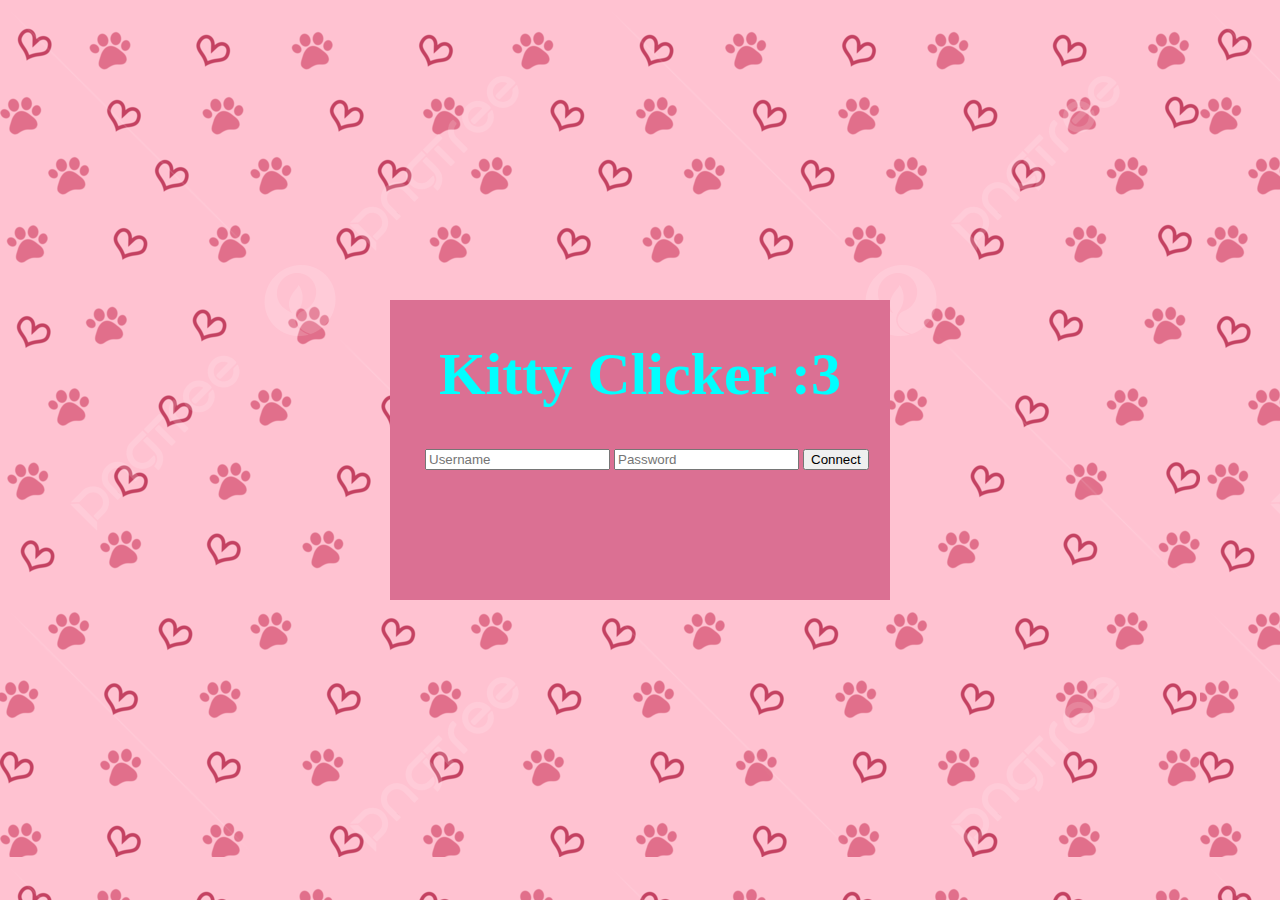
<file: index.html>
<!DOCTYPE html>
<html>
    <head>   
        <link rel="stylesheet" href="TP2.css">
    </head>
    <body style="background-image: url('Picture/Cat\ background.jpg')">
        <div class="LoginBox">
            <h1 style="font-size: 60px;">Kitty Clicker :3</h1>
            <form onsubmit="return false">
                <input type="text" id="username" placeholder="Username" required style="margin-left: 7%;">
                <input type="password" id="password" placeholder="Password" required>
                <button onclick="openLogIn(document.getElementById('username').value, document.getElementById('password').value)" >Connect</button>
            </form>
        </div>

    </body>
    <script defer src="TP2Script.js"></script>
</html>
</file>
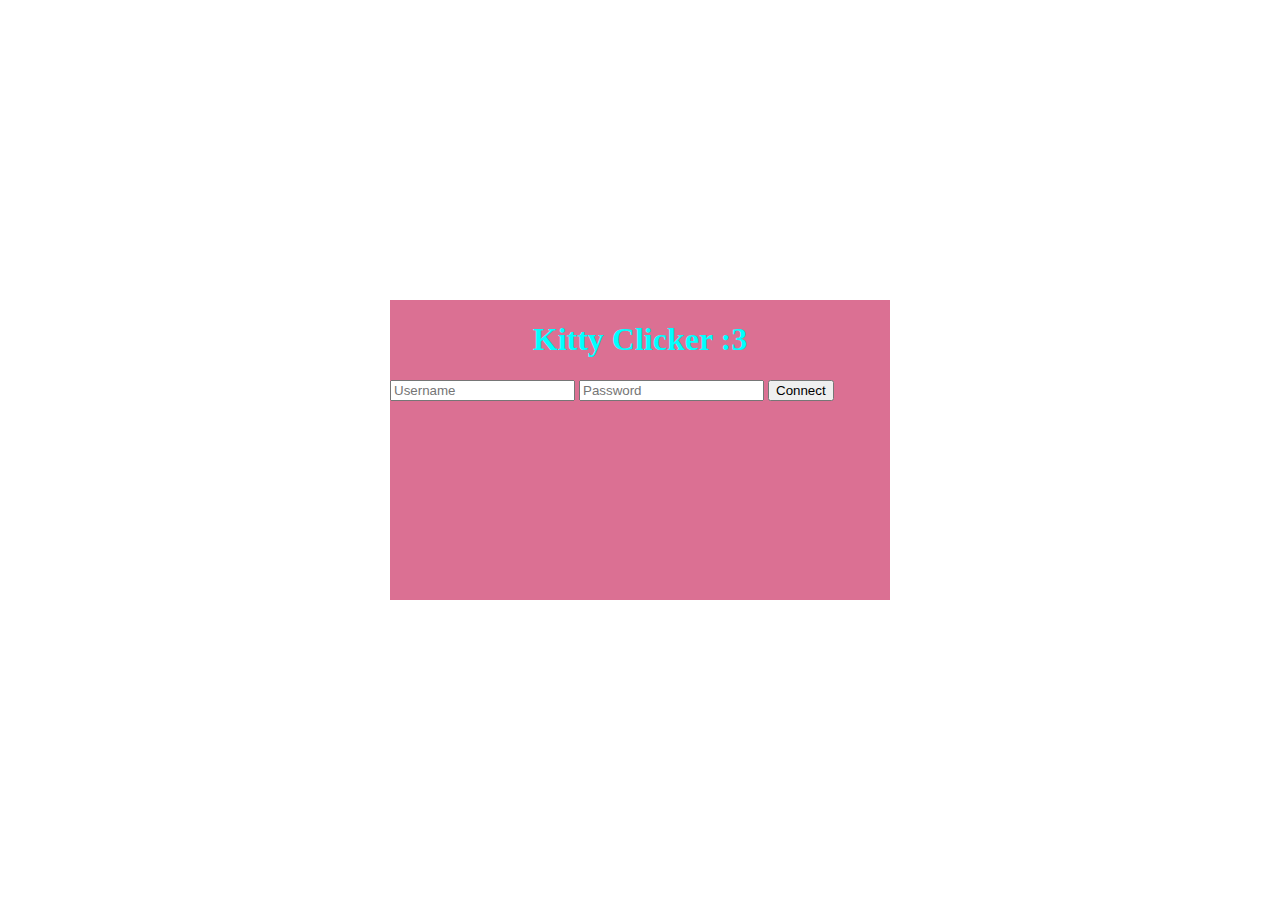
<file: LogIn.html>
<!DOCTYPE html>
<html>
    <head>   
        <link rel="stylesheet" href="TP2.css">
    </head>
    <body style="background-image: url(https://png.pngtree.com/background/20210715/original/pngtree-simple-cute-cat-paw-pet-background-picture-image_1282068.jpg)">
        <div class="LoginBox">
            <h1>Kitty Clicker :3</h1>
            <form onsubmit="return false">
                <input type="text" id="username" placeholder="Username" required>
                <input type="password" id="password" placeholder="Password" required>
                <button onclick="openLogIn(document.getElementById('username').value, document.getElementById('password').value)" >Connect</button>
            </form>
        </div>

    </body>
    <script defer src="TP2Script.js"></script>
</html>
</file>
<file: TP2.css>
h1{
    color: cyan;
    font-family: "Comic Sans MS", "Comic Sans", cursive;
    text-align: center;
    user-select: none;
}
.LoginBox{
    
    background-color: palevioletred;
    margin: 0 auto;
    width: 500px;
    height: 300px;
    display: block;
    position: absolute; 
    top: 50%; 
    left: 50%; 
    transform: translate(-50%, -50%);
}
.NekoToken{

    color: yellow;
    font-size: 40PX;
    margin-left: 70%;
    margin-top: 0%;
    user-select: none;
    display: inline;
}
.Shop{

    background-color: rgba(0, 0, 0, 0.63);
    margin: 0 auto;
    margin-top: 10%;
    width: 70%;
    height: auto;
    user-select: none;
}
.Item{

    background-color: pink;
    opacity: 100%;
    width: 300px;
    height: 300px;
    margin: 2.2%;
    display: inline-block;
    border-radius: 10%;
    background-repeat: no-repeat;
    background-position-x: center;
    background-position-y: center;
    background-size: 200px;
    vertical-align: top;
    user-select: none;

    text-align: top;
    text-align: center;
    color: rgb(0, 255, 242);
    font-family: "Comic Sans MS", "Comic Sans", cursive;
    font-size: 40px;
    
}
.Cat{

    background: url('Picture/NyanCat.webp');
    width: 300px;
    height: 300px;
    background-repeat: no-repeat;
    background-position-x: center;
    background-position-y: center;
    background-size: 250px;
    margin: 0 auto;
    margin-top: 5%;
    user-select: none;
}
.Cat:active{
    animation: Grow_Cat 1s;
}
.Item:hover{
    animation: Grow_Item 1s;
}

@keyframes Grow_Cat{
    0% {background-size: 300px;}
    100% {background-size: 250px;}
}
@keyframes Grow_Item{
    0% {background-size: 250px;}
    100% {background-size: 200px;}
}
</file>
